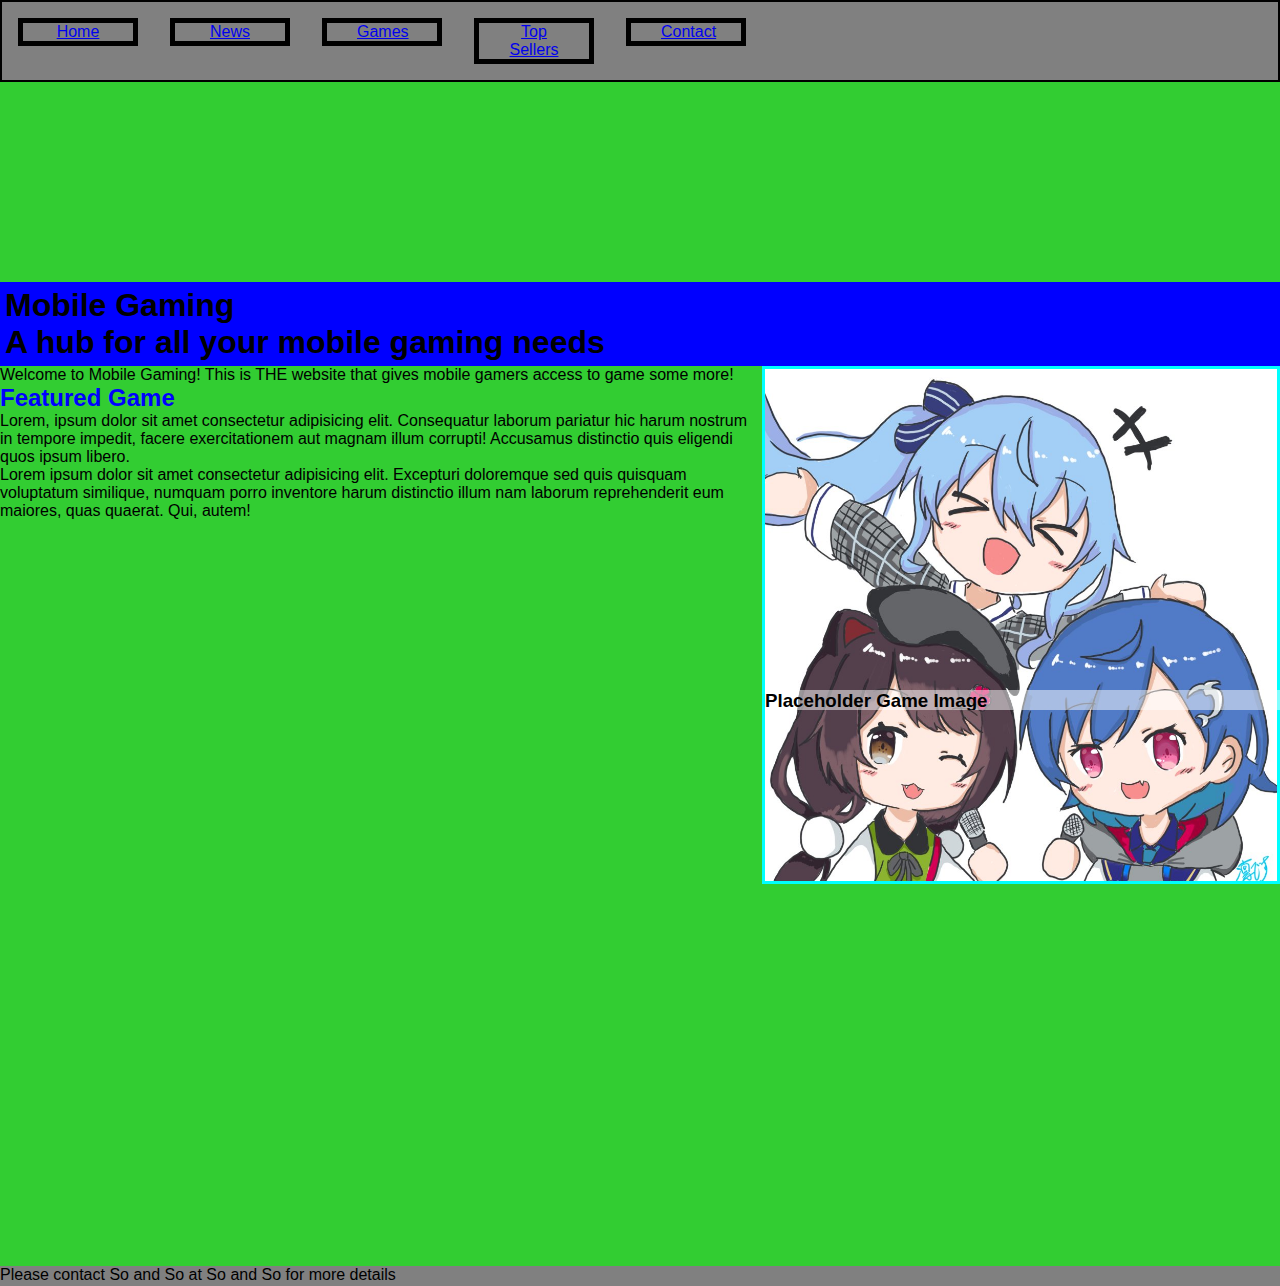
<file: index.html>
<!DOCTYPE html>
<html lang="en">
<head>
  <meta charset="UTF-8">
  <title>Mobile Gaming</title>
  <link rel="stylesheet" href="CSS/Styles.css">
</head>



<header>
  <h1>Mobile Gaming</h1>
  <h1>A hub for all your mobile gaming needs</h1>
</header>

<body>
<nav>
  <ul>
<li><a href="index.html">Home</a></li>
<li><a href="html/news.html">News</a></li>
<li><a href="html/games.html">Games</a></li>
<li><a href="html/top sellers.html">Top Sellers</a></li>
<li><a href="html/contact.html">Contact</a></li>
</ul>
</nav>


<aside>
<figure>
<img src="Images/1620907714204.jpg" alt="Placeholder Game Image" >
</figure>

<div class="overlay"><h3>Placeholder Game Image</h3>
  Unfortunately I do not know many mobile games that have non-copyright images, so this one will have to do.
  Lorem ipsum dolor sit amet consectetur adipisicing elit. Asperiores laudantium praesentium, expedita laboriosam repudiandae eaque minus exercitationem voluptatibus, reprehenderit totam fugiat quae pariatur? Dolore officia accusantium recusandae maxime qui distinctio.
</div>
</aside>



<main>
<p> Welcome to Mobile Gaming! This is THE website that gives mobile gamers access to game some more! </p>
<h2> Featured Game </h2>
<p> Lorem, ipsum dolor sit amet consectetur adipisicing elit. Consequatur laborum pariatur hic harum nostrum in tempore impedit, facere exercitationem aut magnam illum corrupti! Accusamus distinctio quis eligendi quos ipsum libero. </p>
<p>Lorem ipsum dolor sit amet consectetur adipisicing elit. Excepturi doloremque sed quis quisquam voluptatum similique, numquam porro inventore harum distinctio illum nam laborum reprehenderit eum maiores, quas quaerat. Qui, autem!</p>
</main>

<footer>
  <p>Please contact So and So at So and So for more details</p>
</footer>
</body>

</html>
</file>
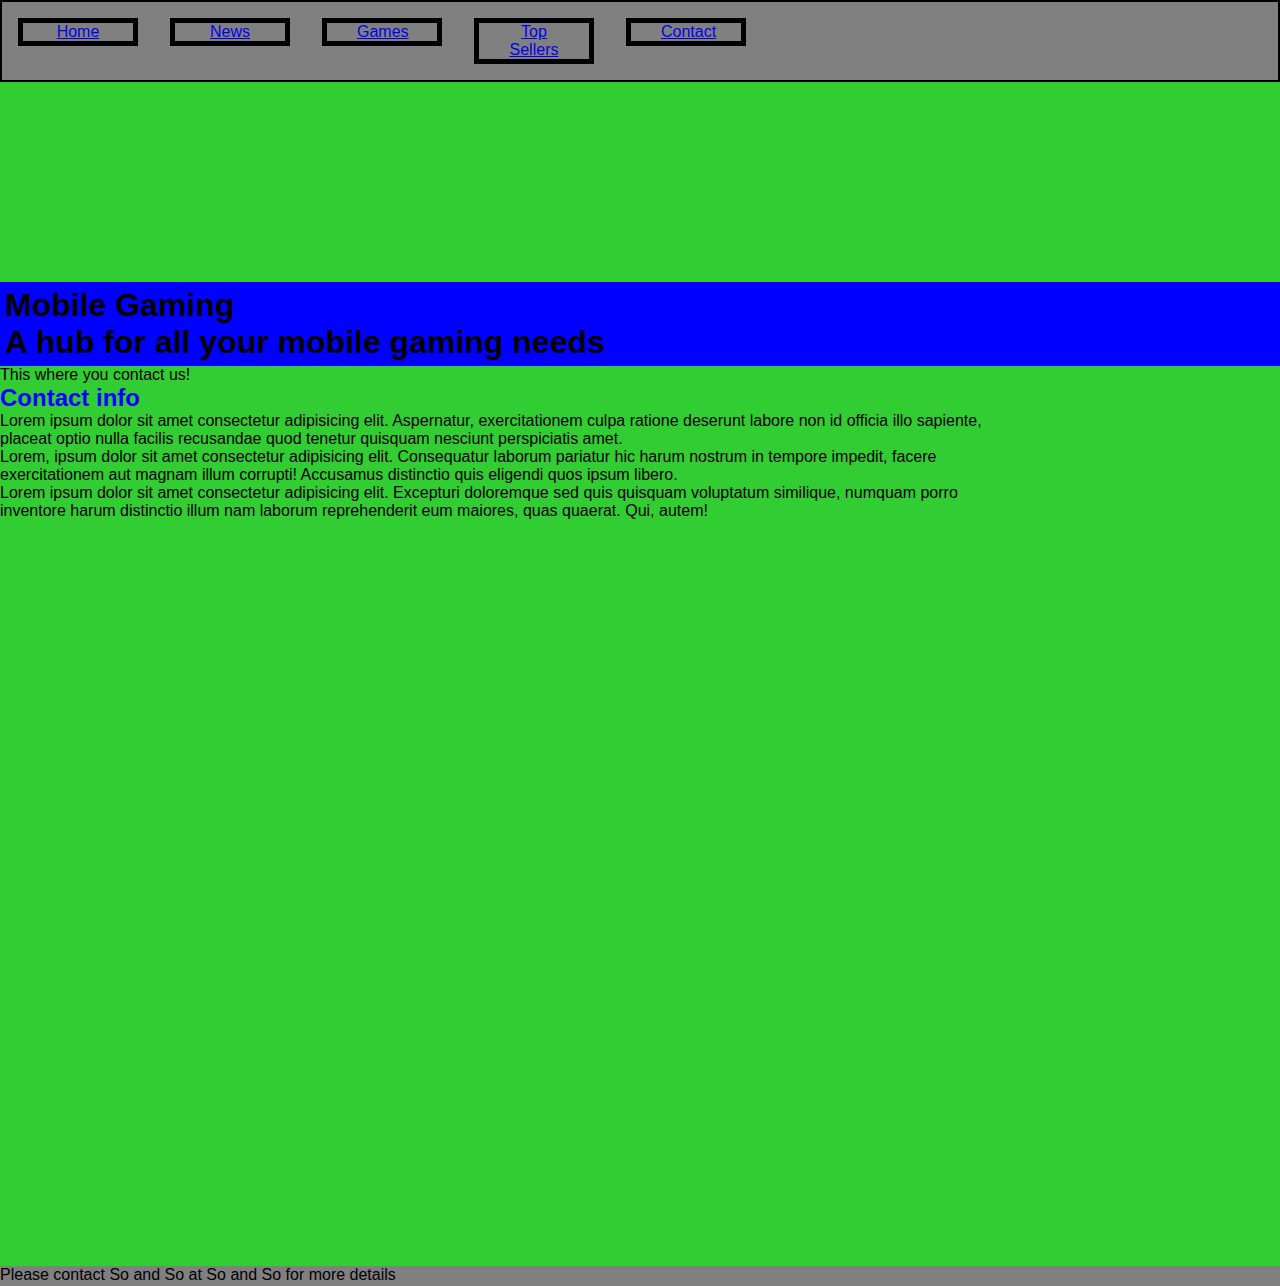
<file: html/contact.html>
<!DOCTYPE html>
<html lang="en">
<head>
  <meta charset="UTF-8">
  <title>Mobile Gaming</title>
  <link rel="stylesheet" href="../CSS/Styles.css">
</head>



<header>
  <h1>Mobile Gaming</h1>
  <h1>A hub for all your mobile gaming needs</h1>
</header>

<body>
<nav>
  <ul>
<li><a href="../index.html">Home</a></li>
<li><a href="news.html">News</a></li>
<li><a href="games.html">Games</a></li>
<li><a href="top sellers.html">Top Sellers</a></li>
<li><a href="contact.html">Contact</a></li>
</ul>
</nav>


<main>
    This where you contact us!
    <h2> Contact info </h2>
<p> Lorem ipsum dolor sit amet consectetur adipisicing elit. Aspernatur, exercitationem culpa ratione deserunt labore non id officia illo sapiente, placeat optio nulla facilis recusandae quod tenetur quisquam nesciunt perspiciatis amet. </p>
<p> Lorem, ipsum dolor sit amet consectetur adipisicing elit. Consequatur laborum pariatur hic harum nostrum in tempore impedit, facere exercitationem aut magnam illum corrupti! Accusamus distinctio quis eligendi quos ipsum libero. </p>
<p>Lorem ipsum dolor sit amet consectetur adipisicing elit. Excepturi doloremque sed quis quisquam voluptatum similique, numquam porro inventore harum distinctio illum nam laborum reprehenderit eum maiores, quas quaerat. Qui, autem!</p>


</main>

<footer>
  <p>Please contact So and So at So and So for more details</p>
</footer>
</body>

</html>
</file>
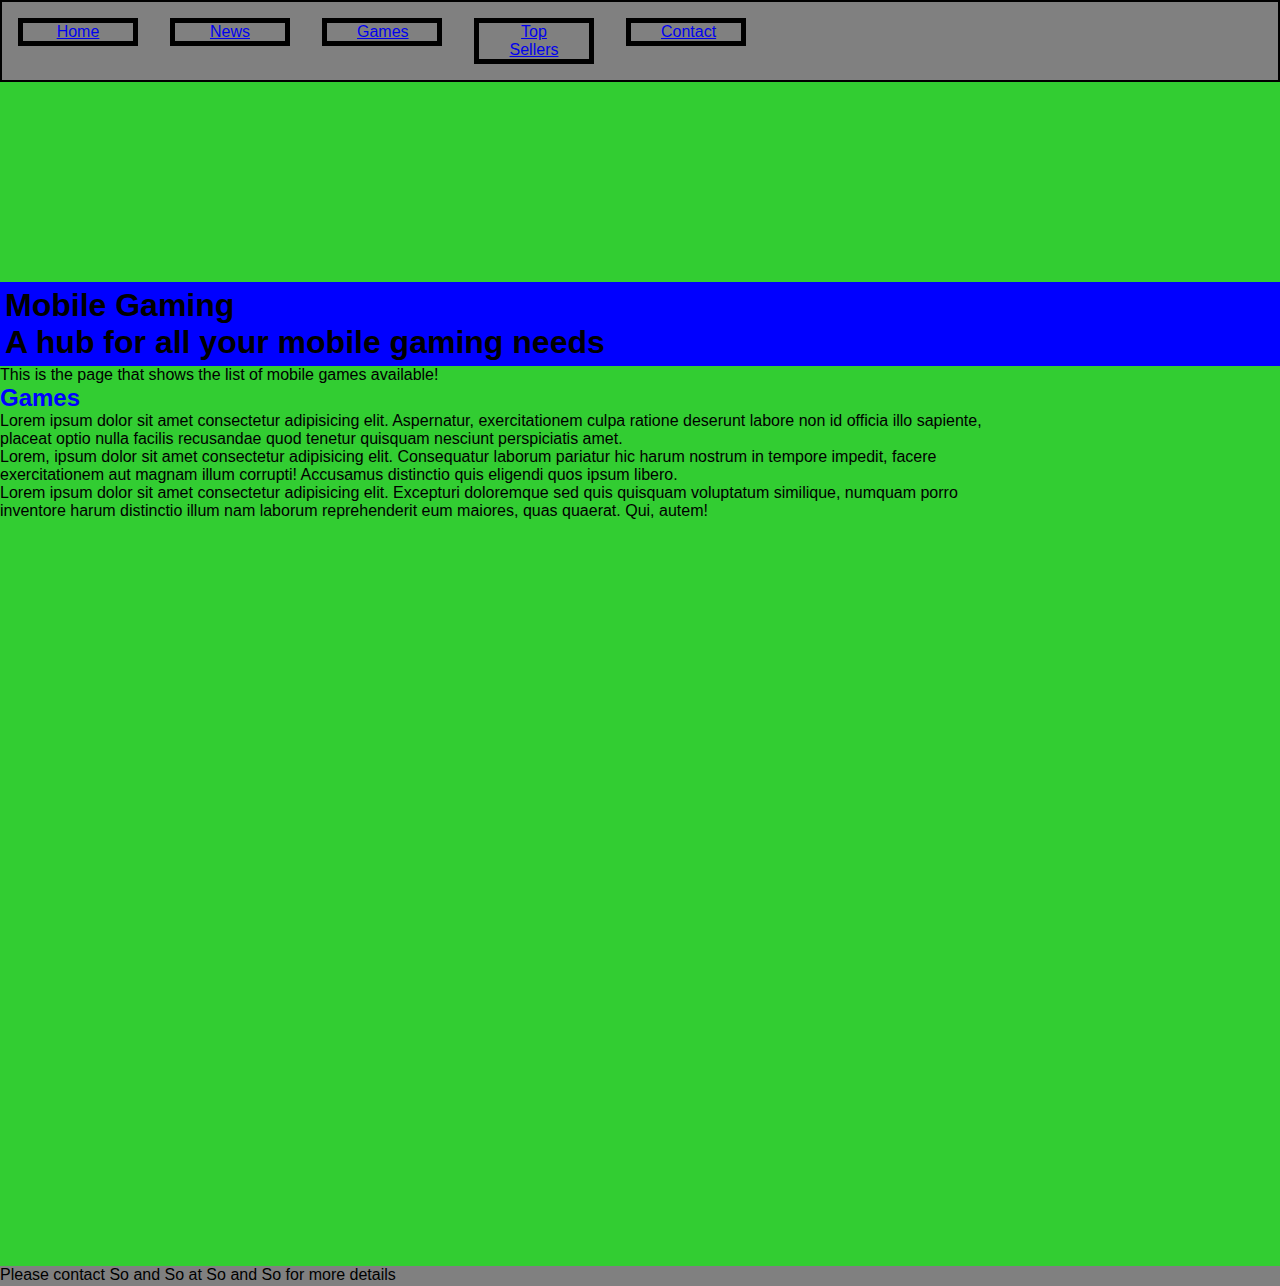
<file: html/games.html>
<!DOCTYPE html>
<html lang="en">
<head>
  <meta charset="UTF-8">
  <title>Mobile Gaming</title>
  <link rel="stylesheet" href="../CSS/Styles.css">
</head>



<header>
  <h1>Mobile Gaming</h1>
  <h1>A hub for all your mobile gaming needs</h1>
</header>

<body>
<nav>
  <ul>
<li><a href="../index.html">Home</a></li>
<li><a href="news.html">News</a></li>
<li><a href="games.html">Games</a></li>
<li><a href="top sellers.html">Top Sellers</a></li>
<li><a href="contact.html">Contact</a></li>
</ul>
</nav>


<main>
    This is the page that shows the list of mobile games available!
    <h2> Games </h2>
<p> Lorem ipsum dolor sit amet consectetur adipisicing elit. Aspernatur, exercitationem culpa ratione deserunt labore non id officia illo sapiente, placeat optio nulla facilis recusandae quod tenetur quisquam nesciunt perspiciatis amet. </p>
<p> Lorem, ipsum dolor sit amet consectetur adipisicing elit. Consequatur laborum pariatur hic harum nostrum in tempore impedit, facere exercitationem aut magnam illum corrupti! Accusamus distinctio quis eligendi quos ipsum libero. </p>
<p>Lorem ipsum dolor sit amet consectetur adipisicing elit. Excepturi doloremque sed quis quisquam voluptatum similique, numquam porro inventore harum distinctio illum nam laborum reprehenderit eum maiores, quas quaerat. Qui, autem!</p>


</main>

<footer>
  <p>Please contact So and So at So and So for more details</p>
</footer>
</body>

</html>
</file>
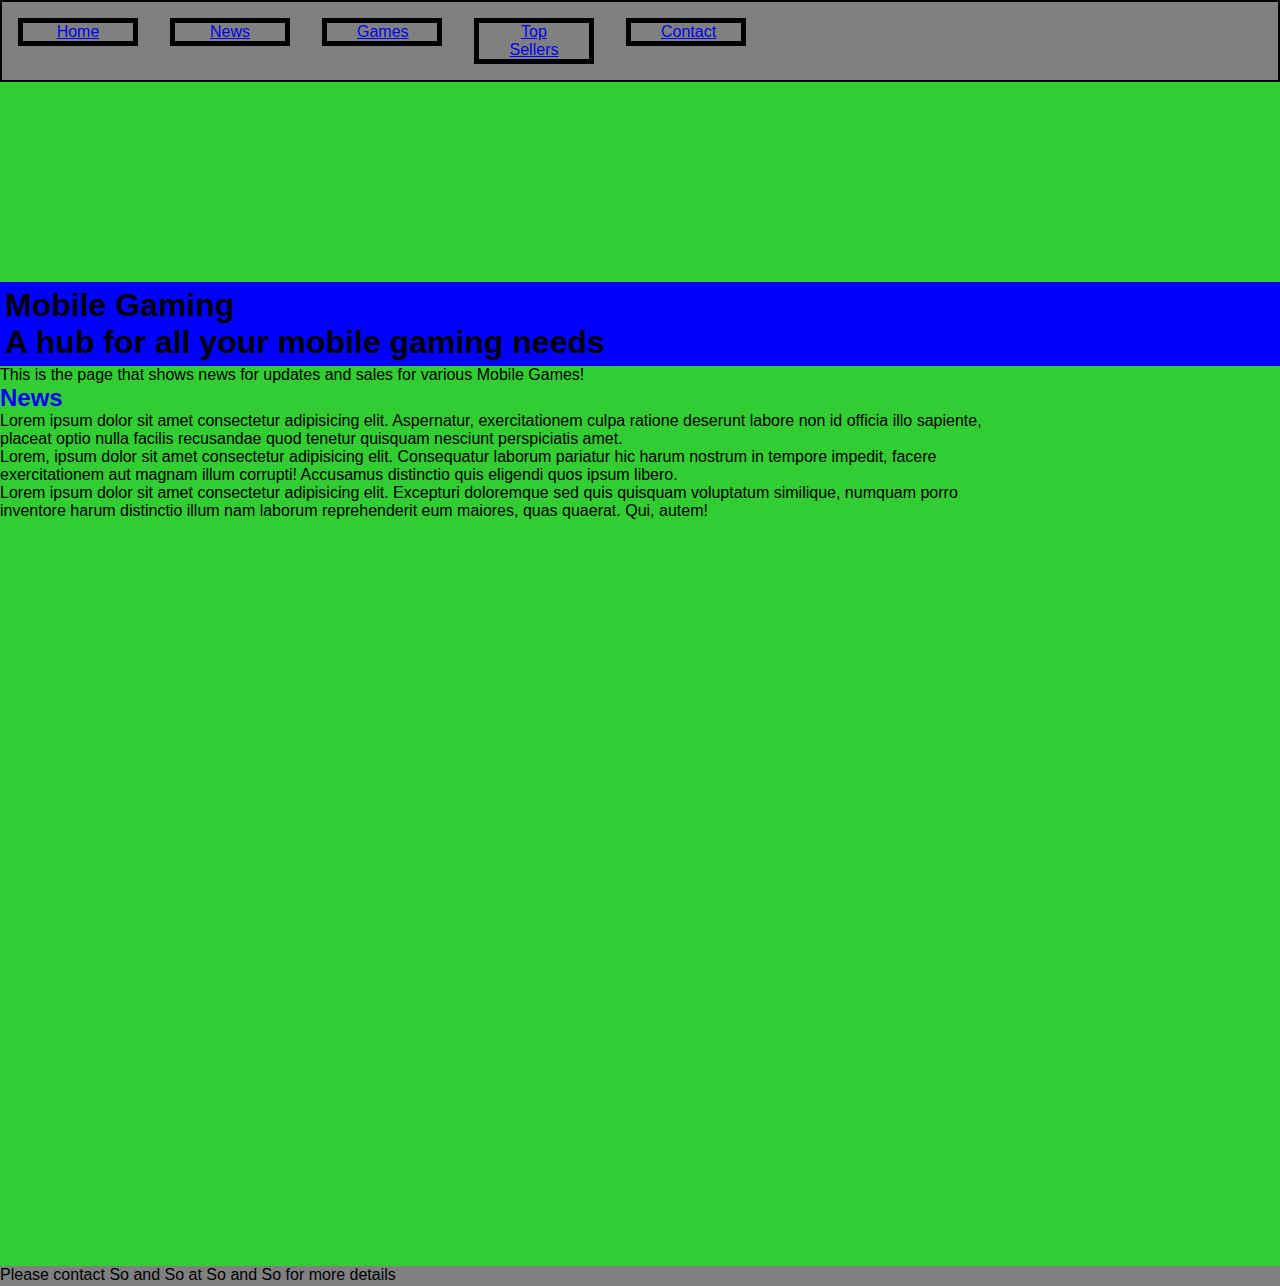
<file: html/news.html>
<!DOCTYPE html>
<html lang="en">
<head>
  <meta charset="UTF-8">
  <title>Mobile Gaming</title>
  <link rel="stylesheet" href="../CSS/Styles.css">
</head>



<header>
  <h1>Mobile Gaming</h1>
  <h1>A hub for all your mobile gaming needs</h1>
</header>

<body>
<nav>
  <ul>
<li><a href="../index.html">Home</a></li>
<li><a href="news.html">News</a></li>
<li><a href="games.html">Games</a></li>
<li><a href="top sellers.html">Top Sellers</a></li>
<li><a href="contact.html">Contact</a></li>
</ul>
</nav>


<main>
  This is the page that shows news for updates and sales for various Mobile Games!
  <h2> News </h2>
<p> Lorem ipsum dolor sit amet consectetur adipisicing elit. Aspernatur, exercitationem culpa ratione deserunt labore non id officia illo sapiente, placeat optio nulla facilis recusandae quod tenetur quisquam nesciunt perspiciatis amet. </p>
<p> Lorem, ipsum dolor sit amet consectetur adipisicing elit. Consequatur laborum pariatur hic harum nostrum in tempore impedit, facere exercitationem aut magnam illum corrupti! Accusamus distinctio quis eligendi quos ipsum libero. </p>
<p>Lorem ipsum dolor sit amet consectetur adipisicing elit. Excepturi doloremque sed quis quisquam voluptatum similique, numquam porro inventore harum distinctio illum nam laborum reprehenderit eum maiores, quas quaerat. Qui, autem!</p>


</main>

<footer>
  <p>Please contact So and So at So and So for more details</p>
</footer>
</body>

</html>
</file>
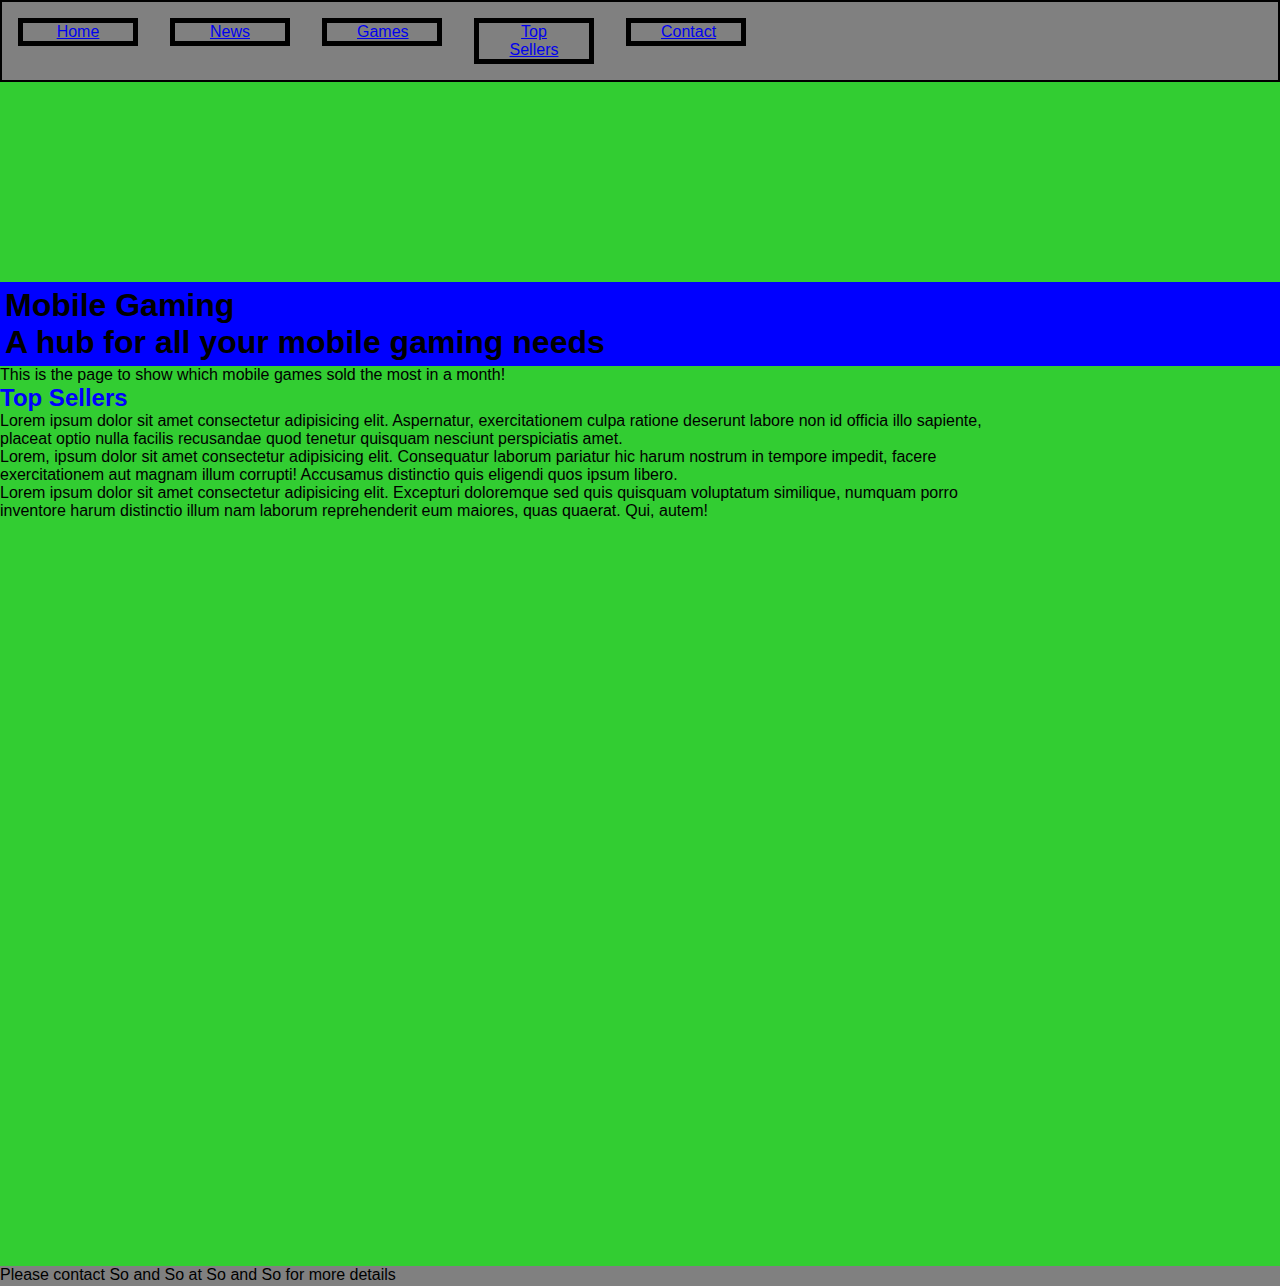
<file: html/top sellers.html>
<!DOCTYPE html>
<html lang="en">
<head>
  <meta charset="UTF-8">
  <title>Mobile Gaming</title>
  <link rel="stylesheet" href="../CSS/Styles.css">
</head>



<header>
  <h1>Mobile Gaming</h1>
  <h1>A hub for all your mobile gaming needs</h1>
</header>

<body>
<nav>
  <ul>
<li><a href="../index.html">Home</a></li>
<li><a href="news.html">News</a></li>
<li><a href="games.html">Games</a></li>
<li><a href="top sellers.html">Top Sellers</a></li>
<li><a href="contact.html">Contact</a></li>
</ul>
</nav>


<main>
  This is the page to show which mobile games sold the most in a month!
  <h2> Top Sellers </h2>
<p> Lorem ipsum dolor sit amet consectetur adipisicing elit. Aspernatur, exercitationem culpa ratione deserunt labore non id officia illo sapiente, placeat optio nulla facilis recusandae quod tenetur quisquam nesciunt perspiciatis amet. </p>
<p> Lorem, ipsum dolor sit amet consectetur adipisicing elit. Consequatur laborum pariatur hic harum nostrum in tempore impedit, facere exercitationem aut magnam illum corrupti! Accusamus distinctio quis eligendi quos ipsum libero. </p>
<p>Lorem ipsum dolor sit amet consectetur adipisicing elit. Excepturi doloremque sed quis quisquam voluptatum similique, numquam porro inventore harum distinctio illum nam laborum reprehenderit eum maiores, quas quaerat. Qui, autem!</p>


</main>

<footer>
  <p>Please contact So and So at So and So for more details</p>
</footer>
</body>

</html>
</file>
<file: CSS/Styles.css>
*{
    margin: 0;
    padding: 0;
}

/*Various other media queries mixed into other css functions? */

header{
    background: blue;
    padding:5px;
    margin-top: 22%;
    max-width: 100%;
}

body{
    background: limegreen;
    font-family: sans-serif;
    margin-top: 8%;
    min-height: 100vh;
}


/* Navigation Bar */
nav{
    margin: 0;
    padding: 0;
    text-align:center;
    border: 2px solid black;
    position: absolute;
    left: 0;
    top: 0;
    right: 0;
    background-color: grey;
    overflow:hidden;
    max-height: 40%;
}

nav ul li {
    border: 5px solid black;
    float: left;
    Margin: 1em;
    padding:0 30px;
    width: 50px;
    list-style-type: none;
}

li a: {
    display:block;
    width: 100%;
}

/*Media Query for Nav Bar...? */

@media screen and (min-width: 601px)
li{ 
    width: 20%
    margin: 0;
    padding: 0;
    float: left;
    box-sizing: border-box;
}

/* Button Hover State */

nav ul li a:hover{
    background-color: white;
}

a.active{
    background-color: white;
}


/* image on right at home page */

aside {
    border: 3px solid cyan;
    float: right;
    overflow:hidden;
    width: 40%;
    max-width: 100%;
}

figure img{
    float: right;
    max-width: 100%;
    max-height: 100%;
}


/* Overlay for Image */
.overlay{
background-color: rgba(255, 255, 255, .5);
position: absolute;
top:690px;
height: 20px;
overflow:hidden;
-webkit-transition: all 1s ease-in-out .2s;
-moz-transition: all 1s ease-in-out .2s;
-ms-transition: all 1s ease-in-out .2s;
-o-transition: all 1s ease-in-out .2s;
transition: all 1s ease-in-out .2s;
}
.overlay:hover {
    height: 500px;
    top: 210px;
    float: center;
}

/* Overlay text */

.div{
    width: 80%;
    margin-right: 5%;
    min-height: 100vh;
}


main {
    width: 80%;
    margin-right: 5%;
    min-height: 100vh;
    
}

main h2{
    color:blue
}

footer {
    height: 20px;
     overflow:hidden;
    background-color: grey;
    float:bottom;
}
</file>
